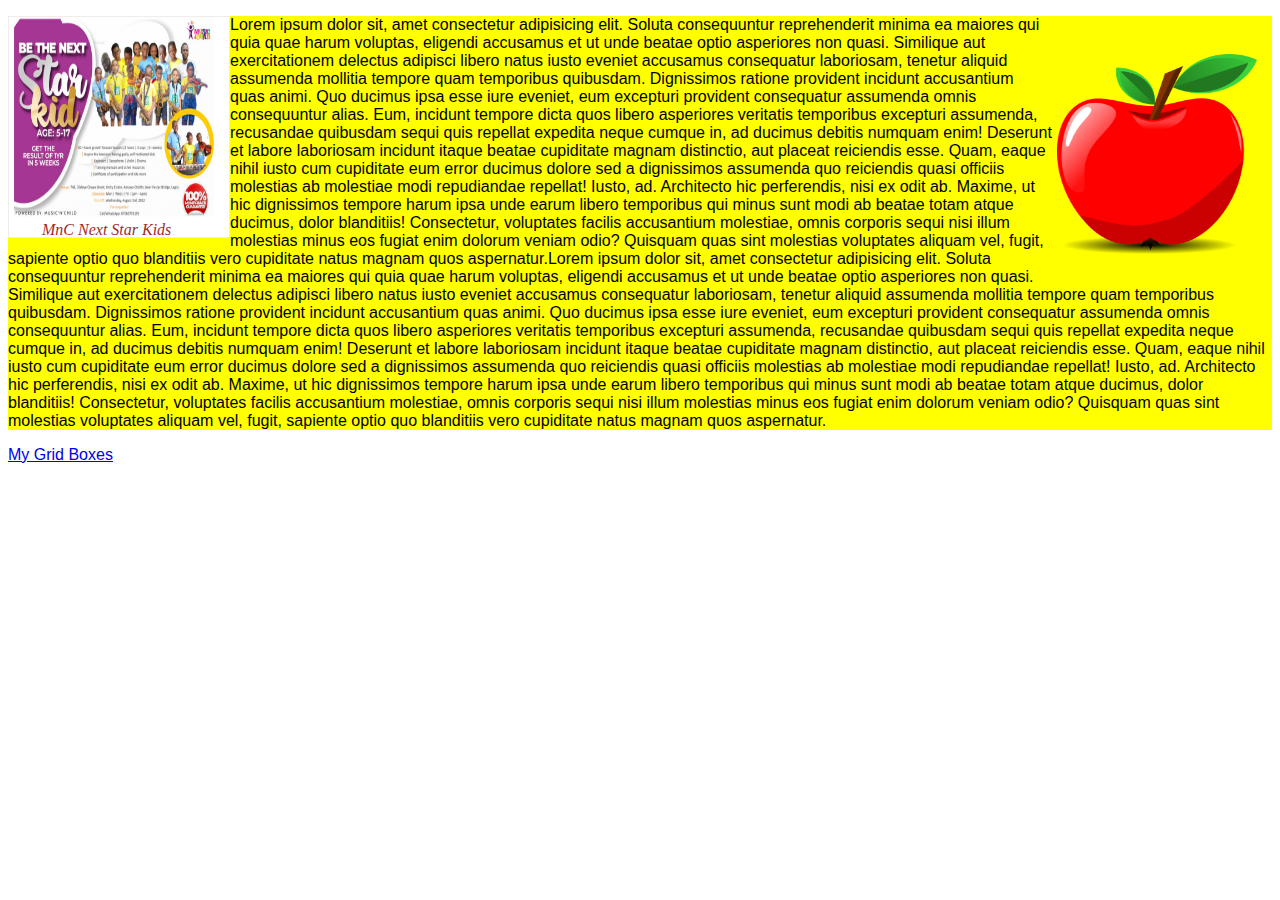
<file: index.html>
<!DOCTYPE html>
<html lang="en">
<head>
    <meta charset="UTF-8">
    <meta http-equiv="X-UA-Compatible" content="IE=edge">
    <meta name="viewport" content="width=device-width, initial-scale=1.0">
    <title>CSS GRID</title>
    <link rel="stylesheet" href="style.css">
    <link rel="icon" type="image/x-icon" href="favicon-16x16.png">


</head>
<body>
    <div class="tree">
        <img src="Screenshot_20220809-134653.png" alt="mnc image">
        <figcaption id="nsk">
            MnC Next Star Kids
        </figcaption>
    </div>

    <div class="apple">
        <img src="apple-5902283_1280.webp" alt="apple">
    </div>

    <p> Lorem ipsum dolor sit, amet consectetur adipisicing elit. Soluta consequuntur reprehenderit minima ea maiores qui quia quae harum voluptas, eligendi accusamus et ut unde beatae optio asperiores non quasi. Similique aut exercitationem delectus adipisci libero natus iusto eveniet accusamus consequatur laboriosam, tenetur aliquid assumenda mollitia tempore quam temporibus quibusdam. Dignissimos ratione provident incidunt accusantium quas animi. Quo ducimus ipsa esse iure eveniet, eum excepturi provident consequatur assumenda omnis consequuntur alias. Eum, incidunt tempore dicta quos libero asperiores veritatis temporibus excepturi assumenda, recusandae quibusdam sequi quis repellat expedita neque cumque in, ad ducimus debitis numquam enim! Deserunt et labore laboriosam incidunt itaque beatae cupiditate magnam distinctio, aut placeat reiciendis esse. Quam, eaque nihil iusto cum cupiditate eum error ducimus dolore sed a dignissimos assumenda quo reiciendis quasi officiis molestias ab molestiae modi repudiandae repellat! Iusto, ad. Architecto hic perferendis, nisi ex odit ab. Maxime, ut hic dignissimos tempore harum ipsa unde earum libero temporibus qui minus sunt modi ab beatae totam atque ducimus, dolor blanditiis! Consectetur, voluptates facilis accusantium molestiae, omnis corporis sequi nisi illum molestias minus eos fugiat enim dolorum veniam odio? Quisquam quas sint molestias voluptates aliquam vel, fugit, sapiente optio quo blanditiis vero cupiditate natus magnam quos aspernatur.Lorem ipsum dolor sit, amet consectetur adipisicing elit. Soluta consequuntur reprehenderit minima ea maiores qui quia quae harum voluptas, eligendi accusamus et ut unde beatae optio asperiores non quasi. Similique aut exercitationem delectus adipisci libero natus iusto eveniet accusamus consequatur laboriosam, tenetur aliquid assumenda mollitia tempore quam temporibus quibusdam. Dignissimos ratione provident incidunt accusantium quas animi. Quo ducimus ipsa esse iure eveniet, eum excepturi provident consequatur assumenda omnis consequuntur alias. Eum, incidunt tempore dicta quos libero asperiores veritatis temporibus excepturi assumenda, recusandae quibusdam sequi quis repellat expedita neque cumque in, ad ducimus debitis numquam enim! Deserunt et labore laboriosam incidunt itaque beatae cupiditate magnam distinctio, aut placeat reiciendis esse. Quam, eaque nihil iusto cum cupiditate eum error ducimus dolore sed a dignissimos assumenda quo reiciendis quasi officiis molestias ab molestiae modi repudiandae repellat! Iusto, ad. Architecto hic perferendis, nisi ex odit ab. Maxime, ut hic dignissimos tempore harum ipsa unde earum libero temporibus qui minus sunt modi ab beatae totam atque ducimus, dolor blanditiis! Consectetur, voluptates facilis accusantium molestiae, omnis corporis sequi nisi illum molestias minus eos fugiat enim dolorum veniam odio? Quisquam quas sint molestias voluptates aliquam vel, fugit, sapiente optio quo blanditiis vero cupiditate natus magnam quos aspernatur.</p>

    <p class="pages"><a href="pages/grid.html">My Grid Boxes</a></p>
</body>
</html>
</file>
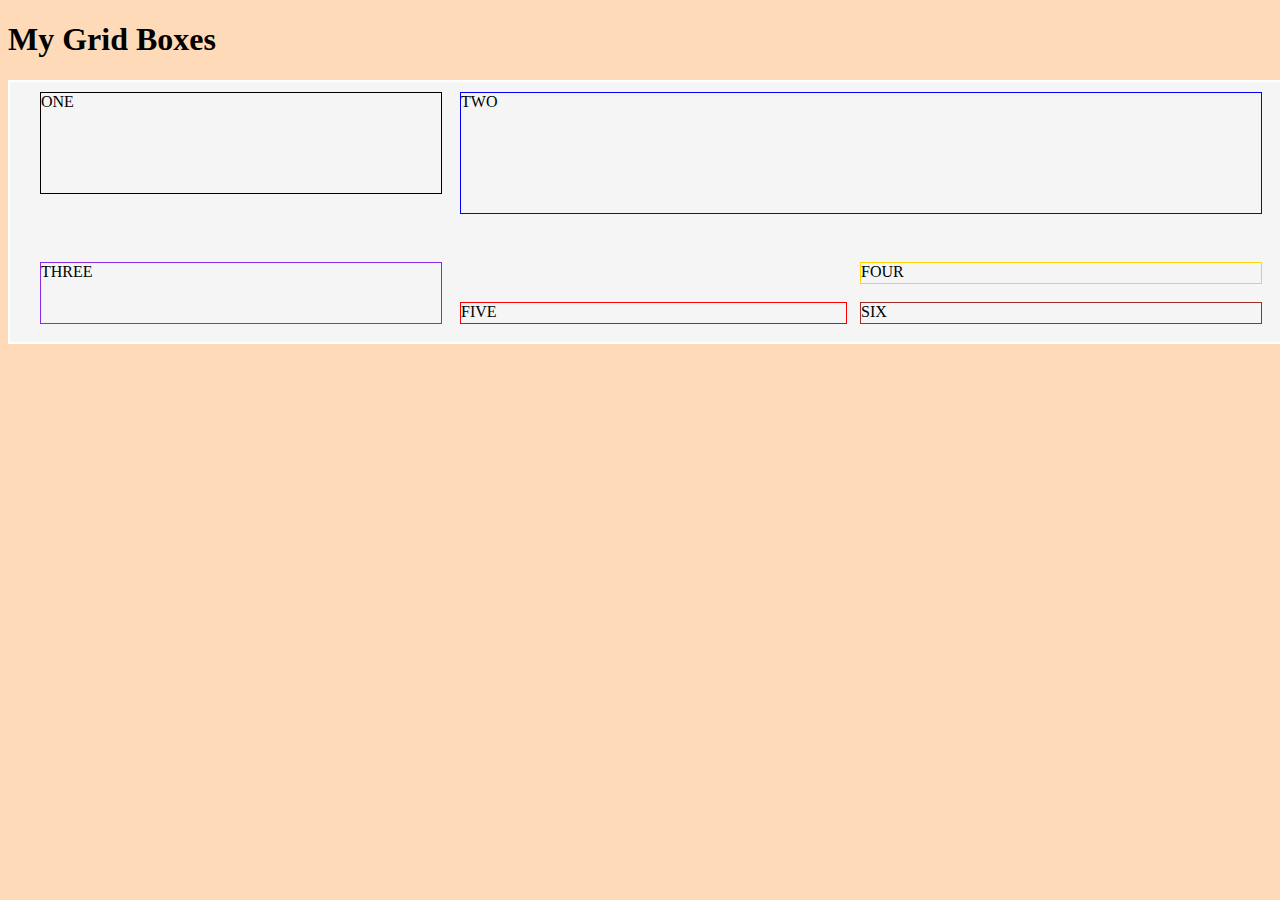
<file: pages/grid.html>
<!DOCTYPE html>
<html lang="en">
<head>
    <meta charset="UTF-8">
    <meta http-equiv="X-UA-Compatible" content="IE=edge">
    <meta name="viewport" content="width=device-width, initial-scale=1.0">
    <title>My Grid Boxes</title>
    <link rel="stylesheet" href="../style.css">
    <link rel="icon" type="image/x-icon" href="../favicon-16x16.png">
</head>
<body class="grid">
    <p>
        <h1>
            My Grid Boxes
        </h1>
    </p>
</body>
<div class="grid-container">
    <div class="box1">ONE</div>
    <div class="box2">TWO</div>
    <div class="box3">THREE</div>
    <div class="box4">FOUR</div>
    <div class="box5">FIVE</div>
    <div class="box6">SIX</div>
</div>
</html>
</file>
<file: style.css>
p{
    background-color: yellow;
    font-family: 'Segoe UI', Tahoma, Geneva, Verdana, sans-serif;
}

.tree{
    background-color: white;
    border: 1px solid rgb(241, 236, 236);
    height: 220px;
    width: 220px;
    float: left;
}
img{
    height: 200px;
    width: 200px;
    padding-left: 5px;
}
.apple{
    height: 220px;
    width: 220px;
    float: right;
    padding-top: 3%;
}

#nsk{
    color: brown;
    margin-inline: 15%;
    font-style: oblique;
}

.pages{
    background-color: white;
}

.grid{
    background-color: peachpuff;
}

.grid-container{
    display: grid;
    height: 250px;
    width: 1250px;
    grid-template-columns: 400px auto;
    grid-template-rows: auto 20px 40px;
    gap: 20px;
    border: 2px solid white;
    padding-top: 10px;
    padding-left: 30px;
    background-color: whitesmoke;
}
.box1{
    border:
     1px solid black;
    width: 400px;
    height: 100px;
}
.box2{
    border: 1px solid blue;
    width: 800px;
    height: 120px;
}
.box3{
    border: 1px solid blueviolet;
    width: 400px;
    height: 60px;
    
}
.box4{
    border: 1px solid gold;
    width: 400px;
    height: 20px;
    margin-inline: 400px;
}
.box5{
    border: 1px solid red;
    width: 385px;
    height: 20px;
    margin-bottom: 100px;
    margin-inline: 420px;
}
.box6{
    border: 1px solid brown;
    width: 400px;
    height: 20px;
    margin-inline: 400px;
}
</file>
